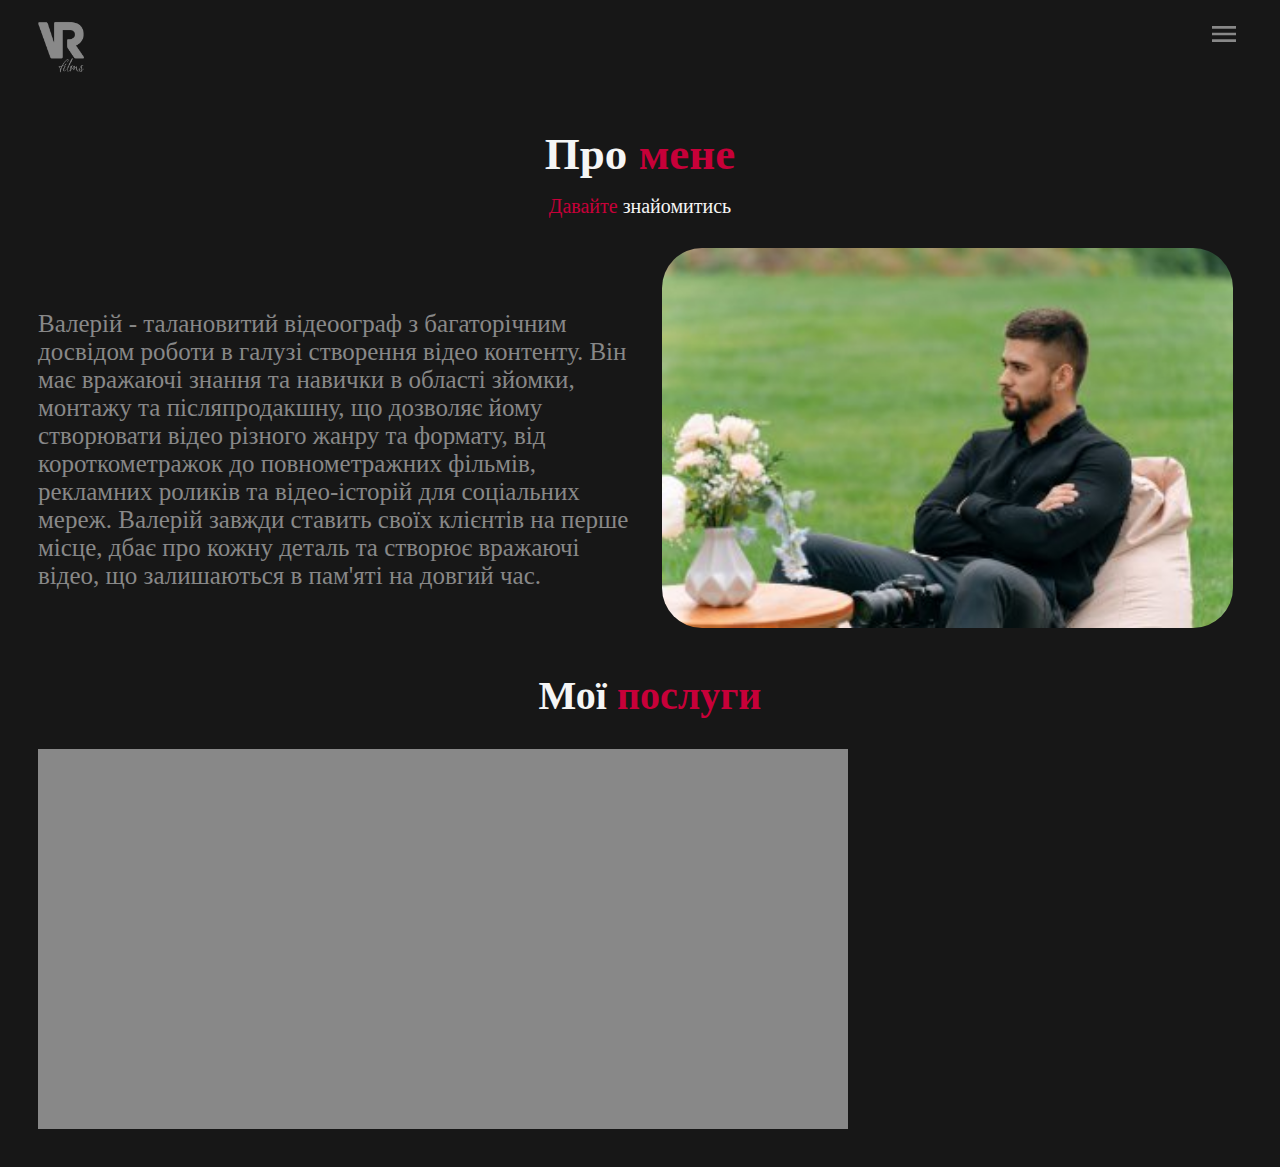
<file: aboutme.html>
<!DOCTYPE html>
<html lang="en">
<head>
    <meta charset="UTF-8">
    <meta http-equiv="X-UA-Compatible" content="IE=edge">
    <meta name="viewport" content="width=device-width, initial-scale=1.0">
    <title>Aboutme</title>
    <link rel="stylesheet" href="./css/about.css">
</head>
<body>
    <header>
        <ul class="nav">
        <li><a href="./index.html"><img class="logo" src="./foto/LogoV.png" alt=""></a></li>
        <li> <a href="./index.html"> <svg class="burger">
                    <use href="./foto/icon/menu_24pxmenu.svg#icon"></use>
                </svg></a></li>
    
    </ul></header>
    <main class="conteiner">
        <div class="abouttext">
        <h1 class="color-title">Про<span class="color-title-second"> мене</span> </h1>
        <p class="header-caption"> Давайте <span class="header-caption-second"> знайомитись</span></p>
        </div>
        <div class="listabout">
        <ul class="aboute-main">
        <li class="text">
        Валерій - талановитий відеоограф з багаторічним досвідом роботи в галузі створення відео контенту. Він має вражаючі
        знання та навички в області зйомки, монтажу та післяпродакшну, що дозволяє йому створювати відео різного жанру та
        формату, від короткометражок до повнометражних фільмів, рекламних роликів та відео-історій для соціальних мереж. Валерій
        завжди ставить своїх клієнтів на перше місце, дбає про кожну деталь та створює вражаючі відео, що залишаються в пам'яті
        на довгий час.</li>
        <li  class="about-foto-main"><img class="aboutphoto" src="/foto/DSC09051.00_00_03_16.Still003.jpg" alt="myphoto"></li>
        
    </ul>
    
    </div>
    <div class="services">
        
            <h2 class="service-heading">Мої <span class="service-heading-color">послуги</span></h2>
    
        <div>
            <ul class="section-flex">
            <li class="myservices-list"></li>
            <li class="myservices-list"></li>
            <li class="myservices-list"></li>
            </ul>
            </div>
    </main>
    <footer></footer>
</body>
</html>
</file>
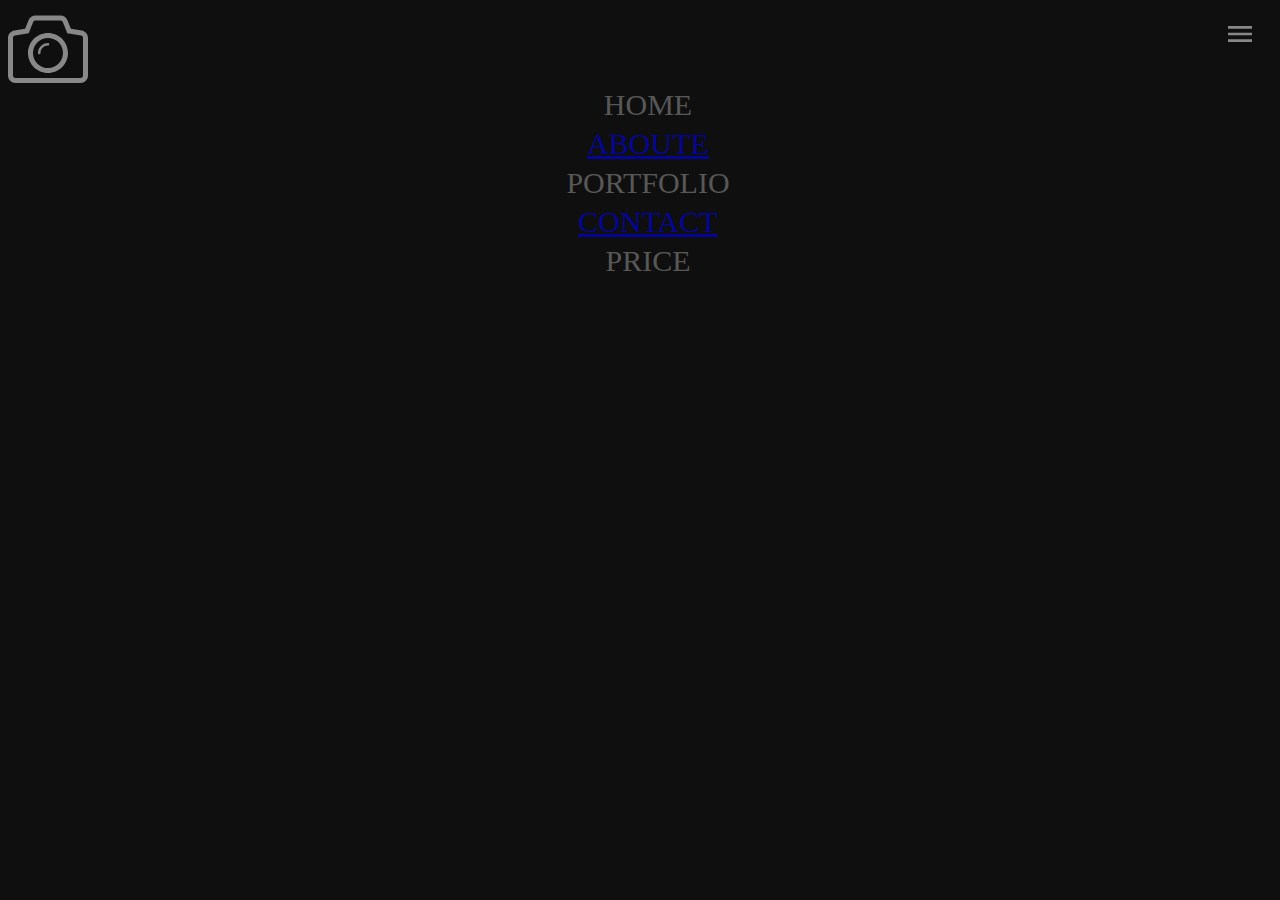
<file: menu.html>
<!DOCTYPE html>
<html lang="en">
<head>
    <meta charset="UTF-8">
    <meta http-equiv="X-UA-Compatible" content="IE=edge">
    <meta name="viewport" content="width=device-width, initial-scale=1.0">
    <title>Document</title>
    
    <link rel="stylesheet" href="./css/stylesmenuu.css">
</head>
<body>
    <header>
        <ul class="nav">
            <li><a href="./index.html"><svg class="logo">
                    <use href="./foto/logo/1683231900.svg#Layer_1"></use>
                </svg></a></li>
            <li> <a href="./index.html"> <svg class="burger">
                        <use href="./foto/icon/menu_24pxmenu.svg#icon"></use>
                    </svg></a></li>
    
        </ul>

    </header>
    <main>
       
    <ul class=list_menu>
        <li class="roster_menu fadeInLeft ">HOME</li>
        <li class="roster_menu fadeInRight"><a href="./aboutme.html">ABOUTE</a></li>
        <li class="roster_menu fadeInLeft">PORTFOLIO</li>
        <li class="roster_menu fadeInRight"><a href="./contact.html">CONTACT</a></li>
        <li class="roster_menu fadeInLeft">PRICE</li>
    </ul>
    </main>
    <script src="./js/index.js" ></script>
</body>
</html>
</file>
<file: css/about.css>
h1,
h2,
h3,
h4,
h5,
h6,
p,
ul,
li {
    margin: 0;
    padding: 0;
}

body {

   
    background: #171717;
}

header {
    background: #171717;
    width: 100%;
    overflow: hidden;
    animation: scale 1.5s ease;
    height: 90px;
    
    


}


.nav {
    display: flex;
    z-index: 1;
    position: relative;
    justify-content: space-between;
    align-items: center;
    
}

.nav {
    list-style: none;
}

.logo {
    display: flex;
    height: 80px;
    width: 80px;
    fill: #888888;
    margin-left: 15px;



    transition-property: background-color, transform;
    transition-duration: 500ms;
    transition-timing-function: linear;
    transition-delay: 0;
}

.logo:hover {

    transform: rotate(50deg);

}


.burger {
    display: flex;
    height: 45px;
    width: 45px;
    fill: #888888;
    margin-right: 15px;
    background-color: unset;
    
}

.list_menu {
    display: flex;
    flex-direction: column;
    list-style: none;
    color: #888888;
}

.conteiner {
    display: flex;
    flex-direction: column;
    padding: 30px;
}
.abouttext {
    display: flex;
    padding-bottom: 20px;
    text-align: center;
    flex-direction: column;
}
.color-title{
   
    color: whitesmoke;
    font-size: 45px;
    font-family: releway;
    font-weight: 900;
}
.color-title-second{
    color: #C70039;
        font-size: 45px;
        font-family: releway;
        font-weight: 900;
}
.header-caption{
 
    align-items: center;
    font-size: 20px;
    font-family: releway;
    padding-top: 15px;
    color: #C70039;
    font-weight: 400;
}
.header-caption-second{
    color: whitesmoke;
}

.aboute-main{
    display: flex;
    align-items: center;
    justify-content: center;
    width: 100vw;
    height: auto;
    list-style: none;
}
.text{
    display: flex;
    align-items: center;
    flex-direction: column;
    font-size: 25px;
    font-weight: 200;
    color: #888888;
}

.about-foto-main{
width: 550px;
height: auto;
padding: 30px;
padding-top: 10px;
border-radius: 40px;

}

.aboutphoto{
border-radius: 40px;
height: 380px;
}

.listabout{
    display: flex;
}
/* ----------servis---------- */
.services{
display: flex;
text-align: center;
justify-content: center;
flex-direction: column;
}

.service-heading{
    height: auto;
    width: 100%;
    text-align: center;
    font-size: 40px;
    color:whitesmoke;
    padding: 10px;
    padding-bottom: 30px;
    font-weight: 900;
    
}
.service-heading-color{
    color: #C70039;
}
li{
    list-style: none;
}
.section-flex{
    display: flex;
}
.myservices-list{
    height: 380px;
    width: 270px;
    background-color: #888888;
}
</file>
<file: css/stylesmenuu.css>
h1,
h2,
h3,
h4,
h5,
h6,
p,
ul,
li {
    margin: 0;
    padding: 0;
}

body {

    width: 100%;
    background: #0f0f0f;
}

.header-contact{
    background: #0f0f0f;
    width: 100%;
    overflow: hidden;
    animation: scale 1.5s ease;
    position: relative;
    display: block;
    margin-bottom: 16px;
    margin-top: 16px;
    padding-left: 40px;
}

.nav {
    display: flex;
    z-index: 1;
    position: relative;
    justify-content: space-between;
    align-items: center;
}

.nav {
    list-style: none;
}

.logo {
    display: flex;
    height: 80px;
    width: 80px;
    fill: #888888;



    transition-property: background-color, transform;
    transition-duration: 500ms;
    transition-timing-function: linear;
    transition-delay: 0;
}

.logo:hover {

    transform: rotate(50deg);

}

.burger {
    display: flex;
    height: 45px;
    width: 45px;
    fill: #888888;
    ;
    margin-right: 15px;
    background-color: unset;}

    .list_menu{
        display: flex;
        flex-direction: column;
        list-style: none;
        color: #888888;
       
       
    
    }
    
    .roster_menu{
      display: block;
      text-align: center;
    font-size: 30px;
    opacity: 60%;
    margin-bottom: 5px;
     }

   
       
    
         .fadeInLeft {
             animation-name: fadeInLeft;
             animation-duration: 4s;
         }
    
         @keyframes fadeInLeft {
             from {
                 opacity: 0;
                 transform: translateX(-1000px);
             }
    
             to {
                 opacity: 1;
                 transform: none;
             }
         }
         .fadeInRight{
            animation-name:fadeInRight;
            animation-duration:4s;
         }
         @keyframes fadeInRight{
            from {
                    opacity: 0;
                    transform: translateX(1000px);
                }
            
                to {
                    opacity: 1;
                    transform: none;
                }
         }

         /* ----------Contact---------- */
        .container{
            
            height: auto;
            width: 90%;
            margin: auto;
            display: flex;
            flex-direction: row;
            align-items: center;
            justify-content: center;}
        /* Modal window*/
        .modal_form{
            display: flex;
            flex-direction: column;
            width: 60%;
            padding-right: 40px;
        }
        .form-header{
            display: flex;
            justify-content: center;
            font-size: 24px;
            font-weight: 400;
            color: whitesmoke;
            padding: 28px;

        }
        .form_element{
            width: auto;
            display: flex;
            flex-direction: row;
            align-items: center;
            justify-content: center;
        }
        .element_modal{
            width: 40%;
            padding: 10px 20px;
            margin: 14px;
            border-radius: 8px;
            outline: none;
            background: #050505;
            border: none;
            color: whitesmoke;
            font-family:'Franklin Gothic Medium', 'Arial Narrow', Arial, sans-serif;
            font-size: 18px;

        }

        .text_area{
            width: 84%;
                padding: 10px 20px;
                margin: 14px;
                height: 150px;
                border-radius: 8px;
                outline: none;
                background: #050505;
                border: none;
                color: whitesmoke;
                font-family: 'Franklin Gothic Medium', 'Arial Narrow', Arial, sans-serif;
                font-size: 18px;
            resize: none;
        }
        .form_button{
            padding: 8px 24px;
            width: 20%;
            font-family: 'Franklin Gothic Medium', 'Arial Narrow', Arial, sans-serif;
            font-size: 20px;
            color: whitesmoke;
            background: #bb0035;
            opacity: 8;
            margin: 20px;
            cursor: pointer;
            border: none;
            border-radius: 8px;
            transition: all ,4s ,ease;
        }
        .form_button_position{
            display: flex;
            justify-content: center;

        }
        /*----------- icon-contact------------- */
      
    .contact-info{
       width: 40%;
       
        background-image: url(../foto/contact-back.jpg);
        background-size: cover;
        border-radius: 16px;
        
        
    }

    .contact-info-content{
    padding-left: 15%;

    }
    .contact-me{
        font-size: 24px;
        font-weight: 400;
        color: whitesmoke;
        padding-left: 25%;
        padding-top: 20px;
    }

        .icon-contact-size{
            display: flex;
            align-items: center;
            justify-content: flex-start;
            padding-top: 40px;
            color: #252525;
        }
        .icon-contact-size:first-child{
            padding-top: 10px;
        }
        .icon-contact-size:last-child{
            padding-bottom: 40px;
        }
.icon-contact-info{
    width: 60px;
    height: 50px;
    padding-right: 15PX;
    fill: #ffffff;
}
</file>
